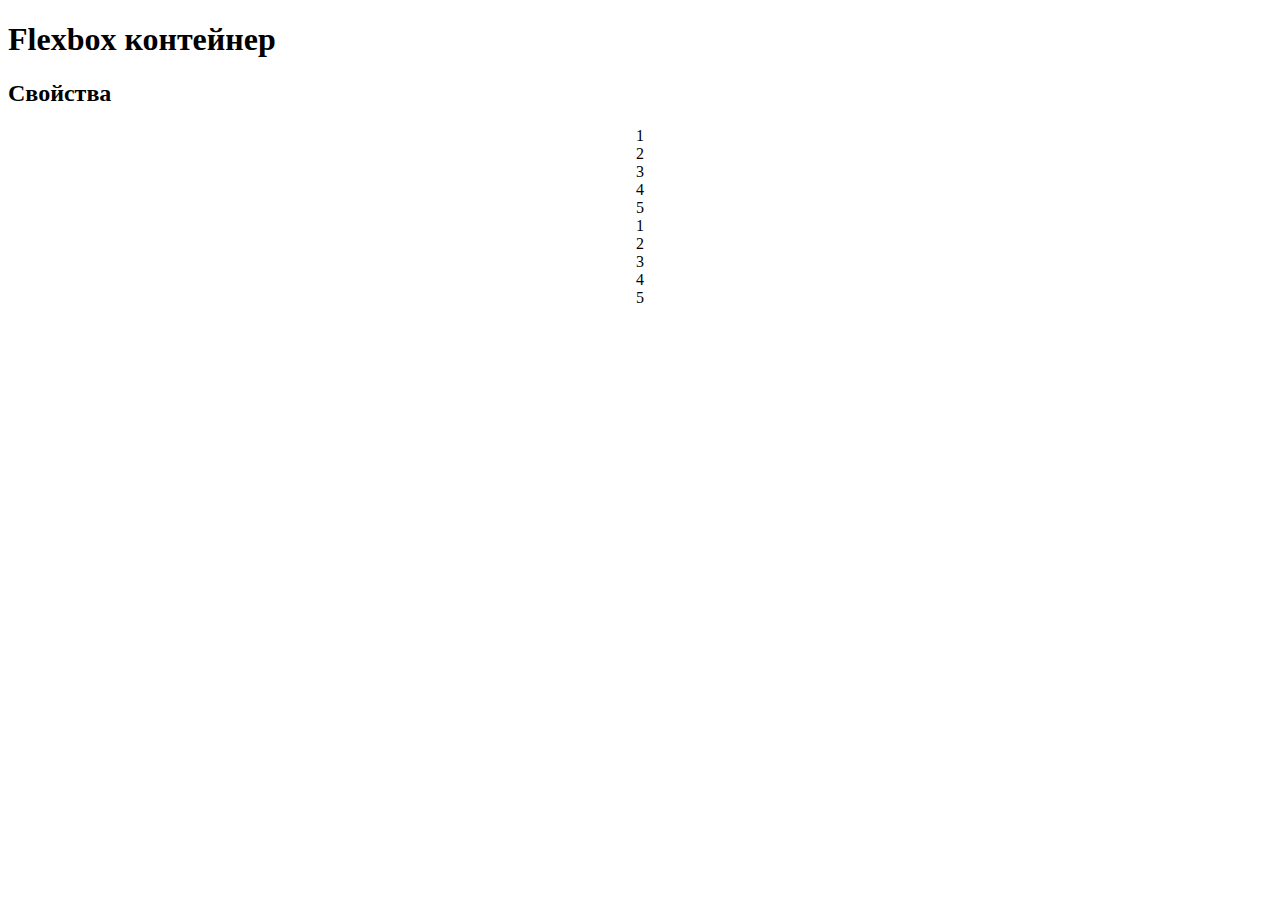
<file: index.html>
<!DOCTYPE html>
<html>
<head>
	<title>Ткаченко Д.А.</title>
	<meta charset="utf-8">
	<link rel="stylesheet" type="text/css" href="css/main.css">
</head>
<body>
	<h1>Flexbox контейнер</h1>
	<h2>Свойства</h2>
	<div class="container direction">
		<div class="rectangle">1</div>
		<div class="rectangle">2</div>
		<div class="rectangle">3</div>
		<div class="rectangle">4</div>
		<div class="rectangle">5</div>
	</div>
	<div class="container direction2">
		<div class="rectangle">1</div>
		<div class="rectangle">2</div>
		<div class="rectangle">3</div>
		<div class="rectangle">4</div>
		<div class="rectangle">5</div>
	</div>
</body>
</html>
</file>
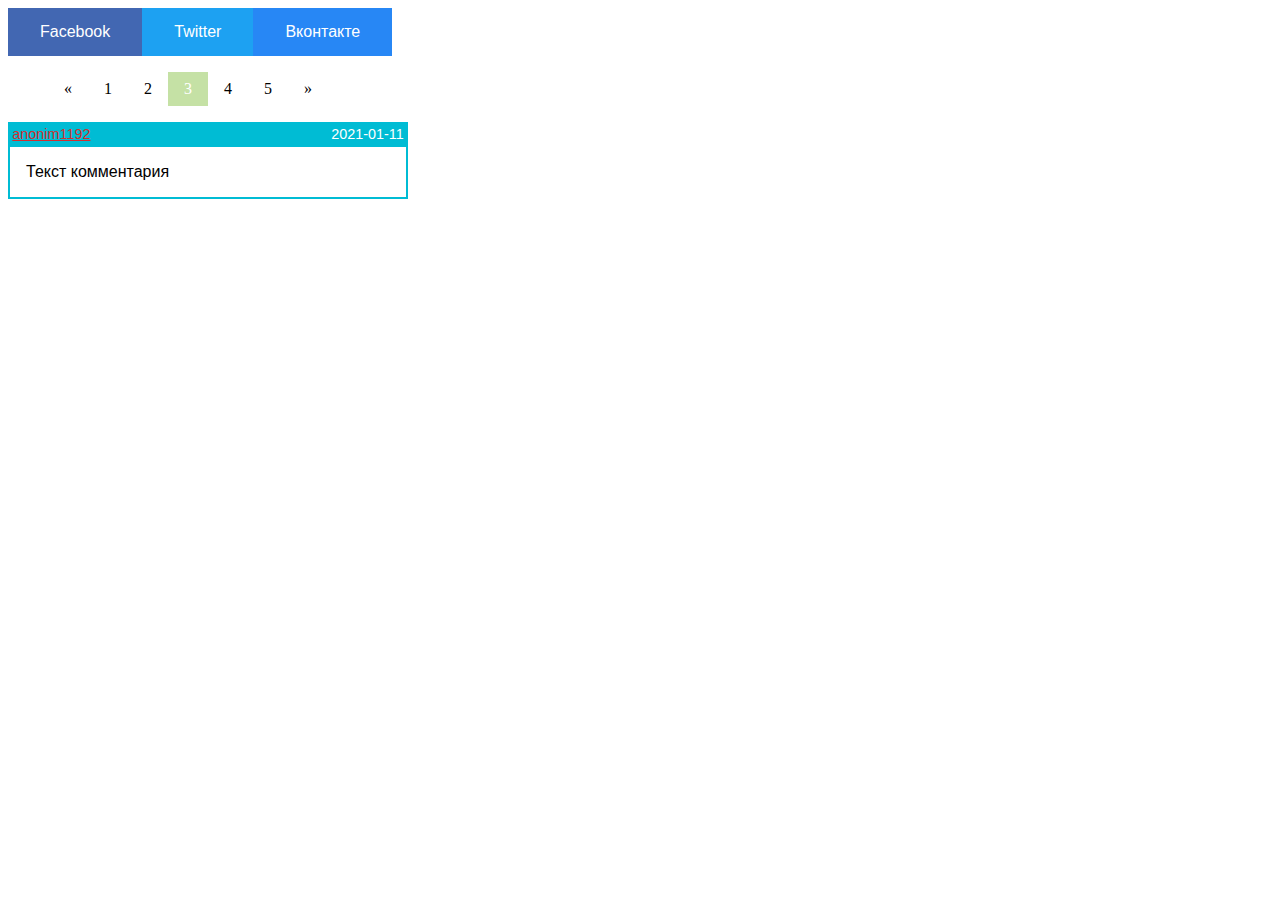
<file: decorativeelements/index.html>
<!DOCTYPE html>
<head>
  <meta charset="utf-8">
  <title>Декоративные элементы</title>
  <link rel="stylesheet" href="style.css">
</head>

<body>
  <div class="clearfix">
    <a class="button fb" href="#">Facebook</a>
    <a class="button tw" href="#">Twitter</a>
    <a class="button vk" href="#">Вконтакте</a>
  </div>

  <ul class="pagination clearfix">
    <li><a href="javascript:void(0)">«</a></li>
    <li><a href="javascript:void(0)">1</a></li>
    <li><a href="javascript:void(0)">2</a></li>
    <li><a class="active" href="javascript:void(0)">3</a></li>
    <li><a href="javascript:void(0)">4</a></li>
    <li><a href="javascript:void(0)">5</a></li>
    <li><a href="javascript:void(0)">»</a></li>
  </ul>

  <div class="comment">
    <div class="clearfix">
      <a href="#" class="author">anonim1192</a>
        <p class="date">2021-01-11</p>
    </div>
    <p class="text">Текст комментария
  </div>
</body>

</html>
</file>
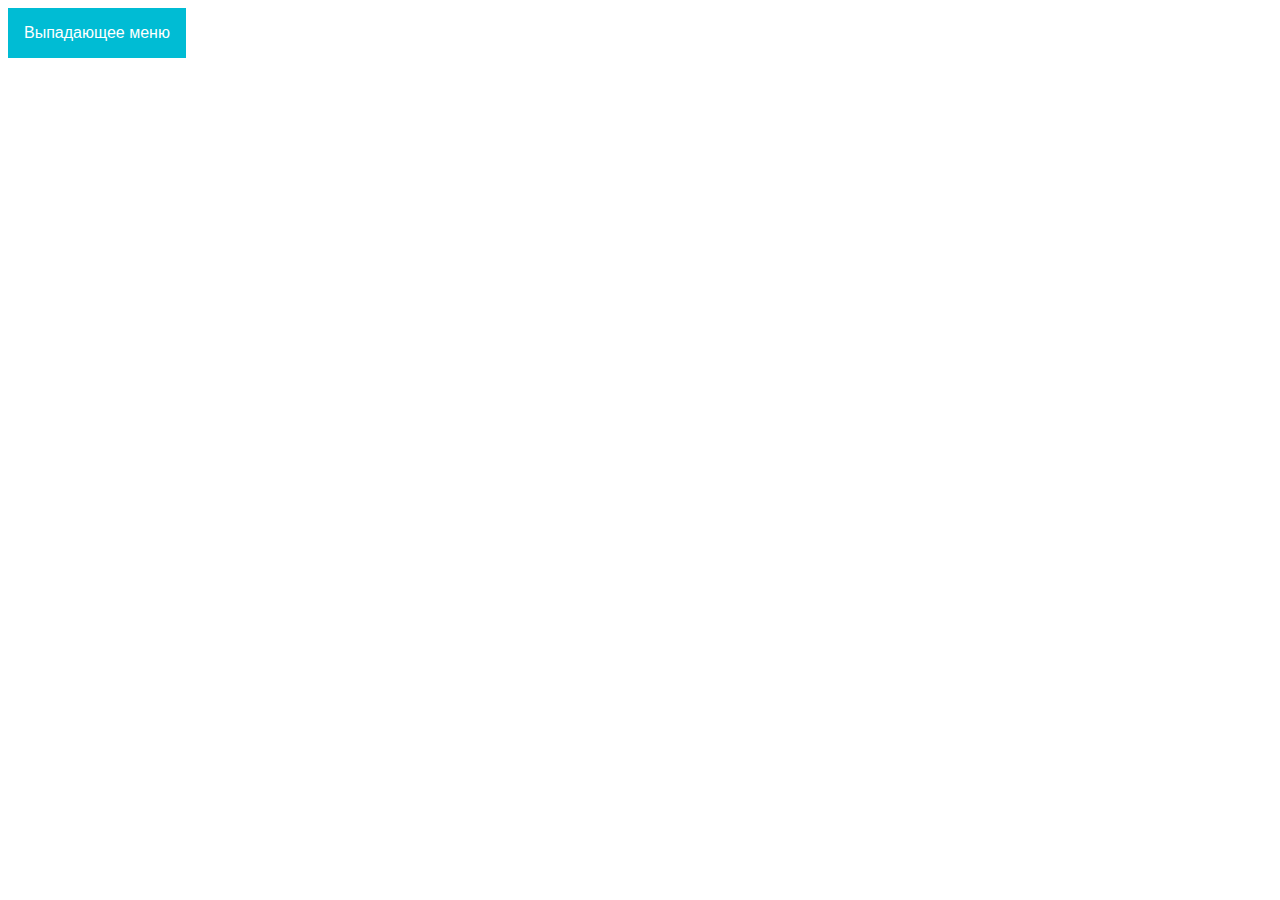
<file: dropdownmenu/index.html>
<!DOCTYPE html>
  <head>
    <meta charset="utf-8">
    <title>Ткаченко Д.А.</title>
    <link rel="stylesheet" href="style.css">
  </head>
  <body>
    <div class="dropdown">
      <button class="dropbtn">Выпадающее меню</button>
      <div class="dropdown-content">
        <a href="#">Главная</a>
        <a href="#">Описание</a>
        <a href="#">Изображения</a>
        <a href="#">Команда</a>
      </div>
    </div> 
  </body>
</html>
</file>
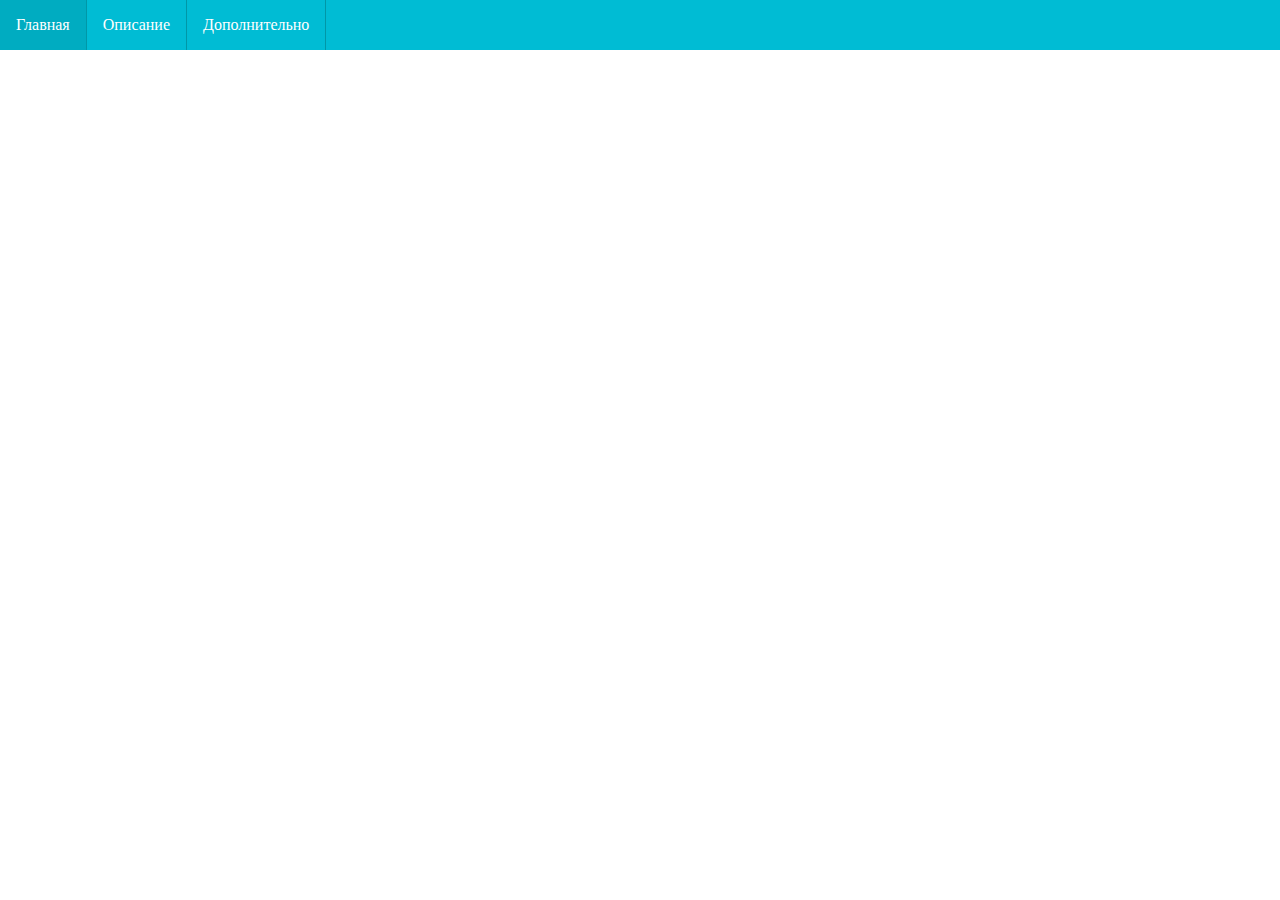
<file: multilevelmenu/index.html>
<!DOCTYPE html>
<html lang="en">
  <head>
    <meta charset="utf-8">
    <title>Многоуровневое меню</title>
    <link rel="stylesheet" href="style.css">
  </head>
  <body>
    <ul class="main-navigation">
      <li><a href="#">Главная</a></li>
      <li><a href="#">Описание</a></li>
      <li><a href="#">Дополнительно</a>
        <ul>
          <li><a href="#">Мультимедиа</a>
            <ul>
              <li><a href="#">Изображения</a></li>
              <li><a href="#">Видео</a></li>
            </ul>
          </li>
          <li><a href="#">Контакты</a>
            <ul>
              <li><a href="#">Соцсети</a></li>
              <li><a href="#">Телефоны</a></li>
            </ul>
          </li>
        </ul>
      </li>
    </ul>
  </body>
</html>
</file>
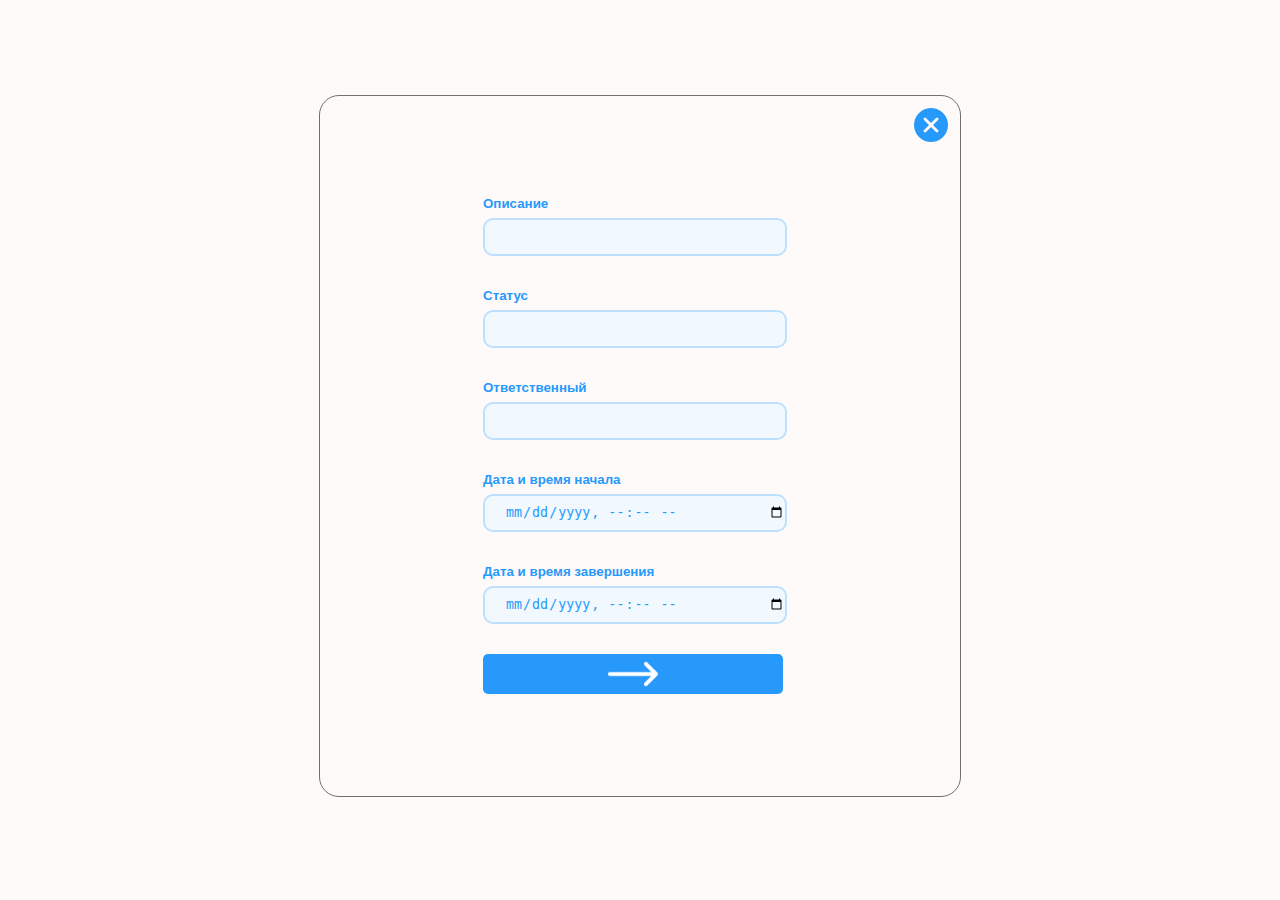
<file: popup.html>
<!DOCTYPE html>
<html>
<head>
	<title>Ткаченко Д.А.</title>
	<meta charset="utf-8">
	<meta name="viewport" content="width=device-width, initial-scale=1.0">
	<link rel="stylesheet" type="text/css" href="css/popup.css">
	<link rel="stylesheet" type="text/css" href="css/style.css">
	<link rel="stylesheet" type="text/css" href="css/dark.css">
</head>
<body>
	<div class="popup">
        <div class="popup__wrapper">
            <div class="popup__top">
                <button class="popup__close"><img src="img/close.png" class="popup__close-img"></button>
            </div>
            <div class="popup__body">
                <div class="popup__field">
                    <label for="description">Описание</label><br>
                    <input id="description" name="description" type="text">
                </div>
                <div class="popup__field">
                    <label for="status">Статус</label><br>
                    <input id="status" name="" type="text">
                </div>
                <div class="popup__field">
                    <label for="user">Ответственный</label><br>
                    <input id="user" name="user" type="text">
                </div>
                <div class="popup__field">
                    <label for="start_date">Дата и время начала</label><br>
                    <input id="start_date" name="start_date" type="datetime-local"> 
                </div>
                <div class="popup__field">
                    <label for="end_date">Дата и время завершения</label><br>
                    <input id="end_date" name="end_date" type="datetime-local"> 
                </div>
                <div class="popup__field">
                    <button class="popup__complete"><img src="img/right-arrow.png" class="popup__complete-img"></button></button>
	            </div>
            </div>
        </div>
    </div>
</body>
</html>
</file>
<file: css/main.css>
.container h1 {
    text-align: center;
}

.container div {
    display: flex;
    justify-content: center;
}

.header {
    display: flex;
    justify-content: space-between;
    align-items: center;
    max-width: 900px;
    margin: 0 auto;
    padding: 10px;
}

.header div {
    display: flex;
    align-items: center;
}

.header span {
    margin-right: 5px;
}

.header button {
    margin: 2px;
}


.btn-small-font {
    font-size: 1em;
    border: 1px solid black;
}

.btn-middle-font {
    font-size: 1.2em;
    border: 1px solid black;
}

.btn-large-font {
    font-size: 1.4em;
    border: 1px solid black;
}

.small-font {
    font-size: 10pt;
}

.middle-font {
    font-size: 12pt;
}

.large-font {
    font-size: 16pt;
}

.light-theme {
    background-color: white;
    color: black;
}

.dark-theme {
    background-color: black;
    color: white;
}


/*.switch-field[type=button]{
    height: 0;
    width: 0;
    visibility: hidden;
}

.switch-placeholder {
    cursor: pointer;
    text-indent: -9999px;
    width: 80px;
    height: 40px;
    background: gray;
    display: block;
    border-radius: 100px;
    position: relative;
}

.switch-placeholder:after {
    content: '';
    position: absolute;
    top: 3px;
    left: 3px;
    width: 34px;
    height: 34px;
    background: #fff;
    border-radius: 90px;
    transition: 0.3s;
}

.switch-field:checked + .switch-placeholder {
    background: white;
}

.switch-field:checked + .switch-placeholder:after {
    left: calc(100% - 3px);
    transform: translateX(-100%);
    background: black;
}

.switch-placeholder:active:after {
    width: 50px;
}*/

.thumb img {
    padding: 5px;
}

.thumb img:hover {
    -webkit-filter: grayscale(1);
    filter: grayscale(1);
}

.thumb {
    padding: 5px;
}
</file>
<file: decorativeelements/style.css>
.button {
    background-color: #4CAF50;
    border: none;
    color: white;
    padding: 15px 32px;
    margin: 0;
    text-align: center;
    text-decoration: none;
    display: inline-block;
    font-size: 16px;
    display: block;
    float: left;
    font-family: Arial, Helvetica, sans-serif;
}

.fb {
    background-color: #4267B2;
}

.tw {
    background-color: #1DA1F2;
}

.vk {
    background-color: #2787F5;
}

.clearfix::after {
    content: "";
    clear: both;
    display: table;
}

.pagination {
    display: block;
}

.pagination li {
    float: left;
    list-style: none;
}

.pagination a {
    padding: 8px 16px;
    color: black;
    display: block;
    width: 100%;
    height: 100%;
    text-decoration: none;
}

* {
    box-sizing: border-box;
}

.pagination a.active {
    background-color: #C5E1A5;
    color: white;
}

.pagination a:hover:not(.active) {
    background-color: #ddd;
}

.comment {
    width: 400px;
    background-color: #00BCD4;
    color: white;
    margin-bottom: 1em;
    font-family: Arial, Helvetica, sans-serif;
}

.author, .date {
    margin: 0;
    padding: 0.3em;
    font-size: 90%;
}
.author {
    float: left;
    color: #d32f2f;
}

.author:hover {
    color: #b71c1c;
    text-decoration: none;
}
.text {
    margin: 0;
    background-color: white;
    color: black;
    border: 2px solid #00BCD4;
    border-top: none;
    padding: 1em;
}

.date {
    float: right;
}
</file>
<file: dropdownmenu/style.css>
.dropbtn {
  background-color: #00BCD4;
  color: white;
  padding: 16px;
  font-size: 16px;
  border: none;
  outline: none;
}
 
.dropdown {
  position: relative;
  display: inline-block;
}
 
.dropdown-content {
  display: none;
  position: absolute;
  background-color: #FAFAFA;
  width: 160px;
  box-shadow: 0px 8px 16px 0px rgba(0, 0, 0, 0.2);
  z-index: 1;
}
 
.dropdown-content a {
  color: black;
  padding: 12px 16px;
  text-decoration: none;
  display: block;
}
 
.dropdown-content a:hover {
  background-color: #E0E0E0;
}
 
.dropdown:hover .dropdown-content {
  display: block;
}
 
.dropdown:hover .dropbtn {
  background-color: #00ACC1;
}
</file>
<file: multilevelmenu/style.css>
* {
    margin: 0;
}

ul {
    list-style: none;
    padding: 0;
    margin: 0;
    background: #00BCD4;
}

ul li {
    display: block;
    position: relative;
    float: left;
    background: #00BCD4;
}

li ul {
    display: none;
}

ul li a {
    display: block;
    padding: 1em;
    text-decoration: none;
    white-space: nowrap;
    border-right: 1px solid #0097A7;
    color: #FFFFFF;
}

ul li a:hover {
    background: #00ACC1;
}

li:hover>ul {
    display: block;
    position: absolute;
}

li:hover li {
    float: none;
}

li:hover a {
    background: #00BCD4;
}

li:hover li a:hover {
    background: #00ACC1;
}

.main-navigation li ul li {
    border-top: 0;
}

ul ul ul {
    left: 100%;
    top: 0;
}

ul:before,
ul:after {
    content: " ";
    /* 1 */
    display: table;
    /* 2 */
}

ul:after {
    clear: both;
}
</file>
<file: css/popup.css>
body {
  background-color: rgba(255, 250, 250, 0.9);
}

.popup {
	display: flex;
	justify-content: center;
	align-items: center;
	height: 99vh;
	padding-left: 20px;
	padding-right: 20px;
}


.popup__wrapper {
	position: relative;
	width: 640px;
	height: 700px;
	border: 1px solid #707070;
	border-radius: 20px;
}

.popup__top {
	float: right;
	padding-right: 12px;
	padding-top: 12px;
}

.popup__close {
	border: none;
	background-color: transparent;
}


.popup__close-img {
	width: 34px;
}

.popup__body {
	position: absolute;
	top: 50%;
	left: 50%;                         
   	transform: translate(-50%, -50%);
}

input {
	width: 300px;
	height: 34px;
	border: 2px solid #bce0fd;
	border-radius: 10px;
	background-color: #f1f9ff;
	margin-right: 10px;
	text-indent: 10px;
	color: #2699fb;
	margin-top: 6px;
	margin-bottom: 30px;
}

input:focus {
	border: 2px solid #93cdfc;
	outline: none;
	background-color: #e4f2fd;
	text-indent: 10px;
	color: #2699fb;
}

label {
	font-family: Verdana, Geneva, sans-serif;
	color: #2699fb;
	font-size: 10pt;
	font-weight: bold;
}

.popup__complete {
	position: relative;
	width: 300px;
	height: 40px;
	border: none;
	border-radius: 5px;
	background-color: #2699fb;
}

.popup__complete-img {
	position: absolute;
	top: 50%;
	left: 50%;
	transform: translate(-50%, -50%);
	width: 50px;
}

.popup__complete:hover {
	background-color: #0c8efd;
}

.popup__complete:active {
	background-color: #0279de;
}
</file>
<file: css/style.css>
* {
	margin: 0;
	padding: 0;
}
</file>
<file: css/dark.css>
.body {
	background-color: #555555;
}

.header {
	color: white;
}

.createTask {
	background-color: #79B292;
	color: white;
}

.small-card {
	background-color: #F4F1E2;
}

.small-card .delete-card {
	background-color: #DD5A08;
	color: white;
}

.middle-card {
	background-color: #F4F1E2;
}

.middle-card .delete-card {
	background-color: #DD5A08;
	color: white;
}

.big-card {
	background-color: #F4F1E2;
}

.big-card .delete-card {
	background-color: #DD5A08;
	color: white;
}

.footer {
	color: white;
}

.modal {
    background-color: rgba(0,0,0,0.5);
}

.window {
	background-color: white;
}

.add-task {
	background-color: #79B292;
	color: white;
}

.close-modal {
	background-color: #DD5A08;
	color: white;
}
</file>
